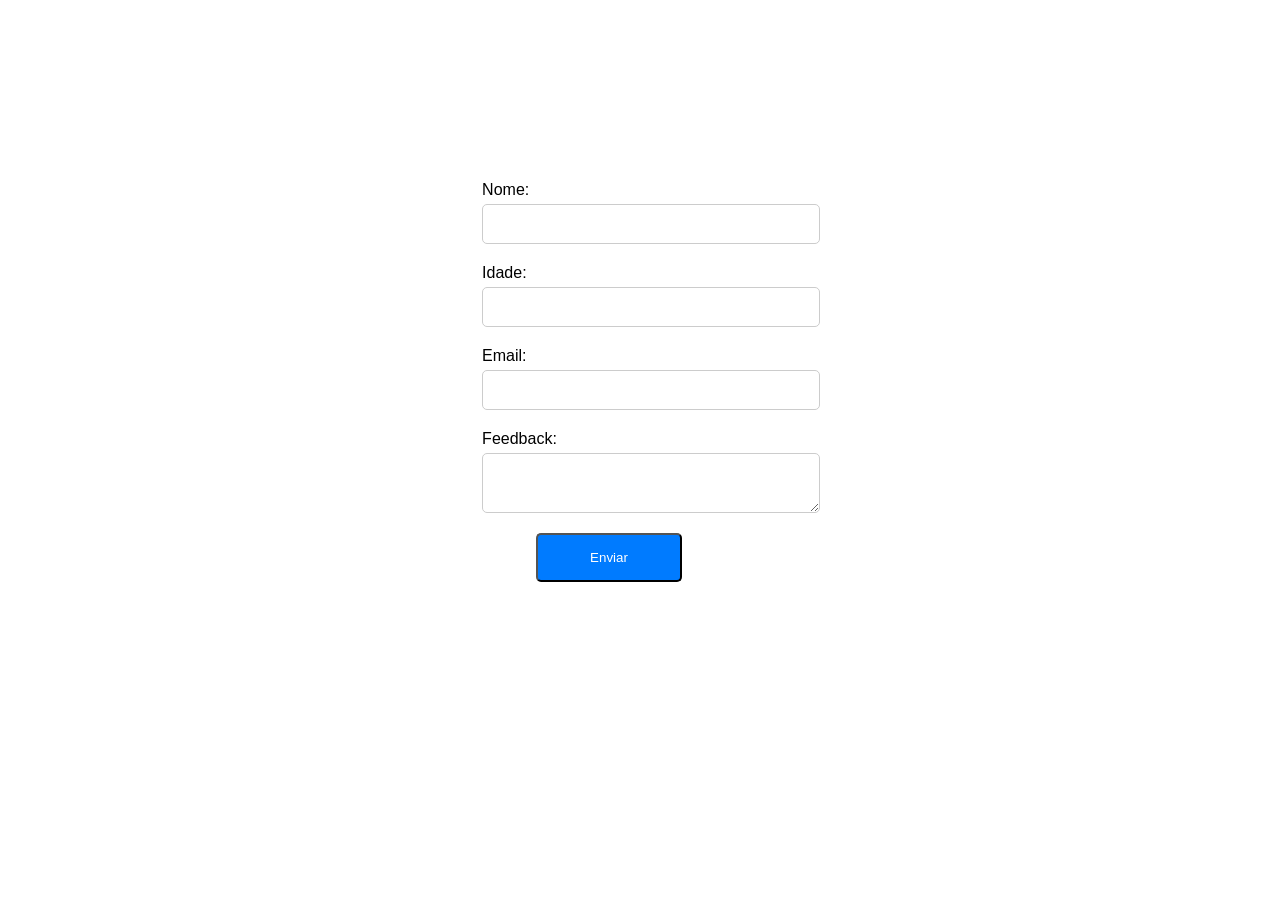
<file: testes/templates/form.html>
<!DOCTYPE html>
<html lang="pt-br">
<head>
    <meta charset="UTF-8">
    <meta http-equiv="X-UA-Compatible" content="IE=edge">
    <meta name="viewport" content="width=device-width, initial-scale=1.0">
    <link rel="stylesheet" href="styleform.css">
    <title>Document</title>
</head>
<body>
    <div class="form-container">
        <form action="/enviar-feedback" method="POST">
          <div class="form-group">
            <label for="nome">Nome:</label>
            <input type="text" id="nome" name="nome" required>
          </div>
      
          <div class="form-group">
            <label for="idade">Idade:</label>
            <input type="number" id="idade" name="idade" required>
          </div>
      
          <div class="form-group">
            <label for="email">Email:</label>
            <input type="email" id="email" name="email" required>
          </div>
      
          <div class="form-group">
            <label for="feedback">Feedback:</label>
            <textarea id="feedback" name="feedback" required></textarea>
          </div>
      
          <button type="submit">Enviar</button>
        </form>
      </div>
<script src="script.py"></script>      
      
</body>
</html>
</file>
<file: testes/templates/styleform.css>
body {
    font-family: Arial, sans-serif;
    margin: 0;
    padding: 0;
}

.form-container {
    display: flex;
    flex-direction: column;
    align-items: center;
    margin-top: 181px;

  }
  
  .form-group {
    margin-bottom: 20px;
    width: 100%;
  }
  
  label {
    display: block;
    margin-bottom: 5px;
  }
  
  input[type="text"],
  input[type="number"],
  input[type="email"],
  textarea {
    display: block;
    width: 100%;
    padding: 10px;
    border-radius: 5px;
    border: 1px solid #ccc;
    font-size: 16px;
    margin-top: 5px;
  }
  
  button[type="submit"] {
    
    display: inline-block;
    padding: 15px 52px;
    background-color: #007bff;
    color: #fff;
    border-radius: 5px;
    cursor: pointer;
    margin-right: 116px;
    transition: background-color 0.3s ease;
    margin-left: 54px;
    display: flex;
  justify-content: center;
  }
  
  button[type="submit"]:hover {
    background-color: #0062cc;
  }
  
  @media (max-width: 768px) {
    .form-container {
      margin: 0 auto;
      max-width: 500px;
    }
  
    input[type="text"],
    input[type="number"],
    input[type="email"],
    textarea {
      width: 100%;
      max-width: 100%;
    }
  
    button[type="submit"] {
      display: block;
      width: 100%;
      margin-top: 10px;
      margin-right: 0;
    }
  }
</file>
